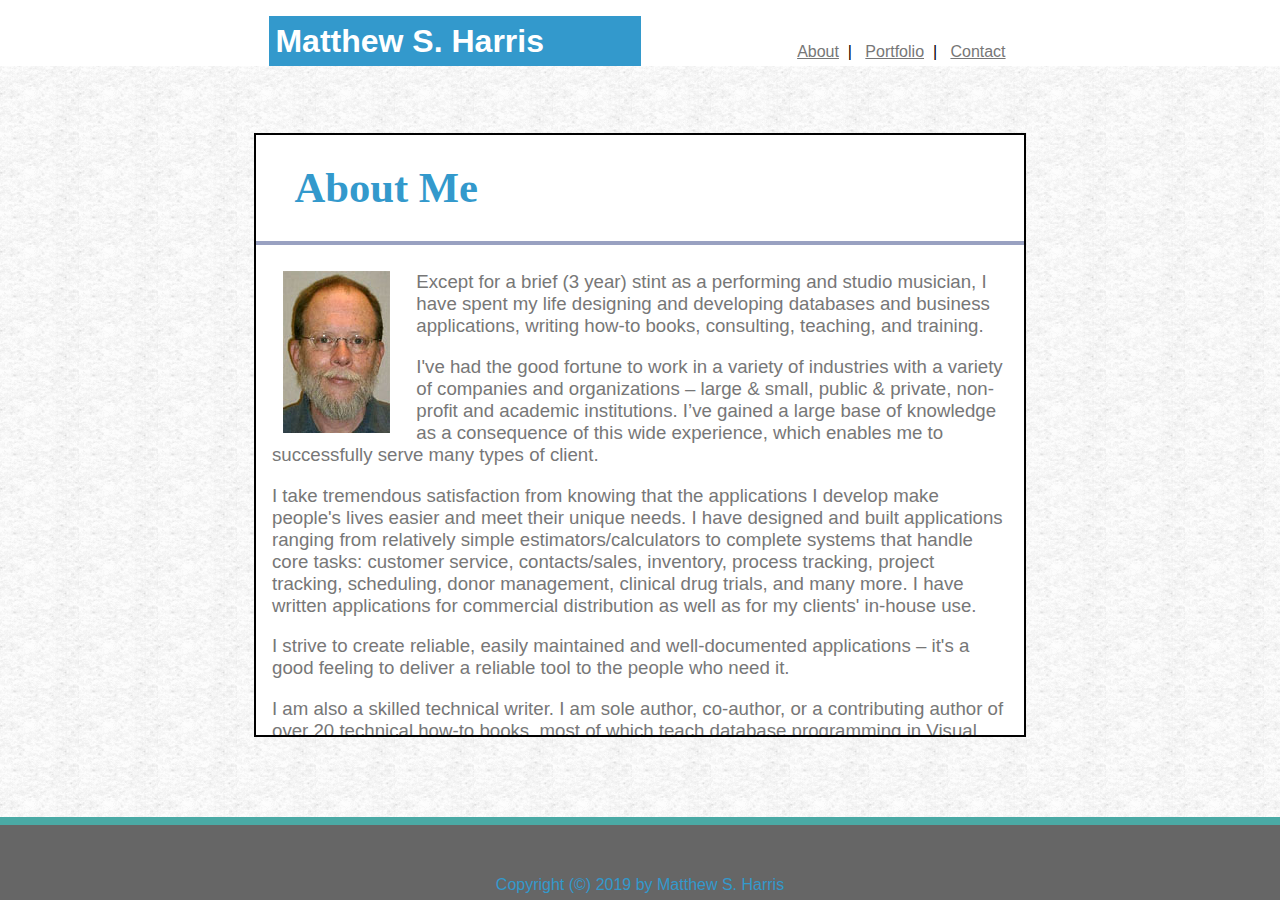
<file: index.html>
<!DOCTYPE html>
<html lang="en">

  <head>
    <meta charset="UTF-8">
    <meta name="viewport" content="width=device-width, initial-scale=1.0">
    <meta http-equiv="X-UA-Compatible" content="ie=edge">
    <title>Matthew Harris - About Me</title>
    <link rel="stylesheet" type="text/css" href="assets/css/style.css">
    <link rel="icon" href="favicon.ico" type="image/x-icon">
  </head>

  <body>
    <!-- header -->
    <header class="pgheader">
      <!--NAME BOX IN HEADER-->
      <div class="pgheader">
        Matthew S. Harris
      </div>

      <!-- NAV LINKS -->
      <div class="navlink">

        <a href="index.html" target="_self">About</a>&nbsp; | &nbsp;
        <a href="portfolio.html" target="_self">Portfolio</a>&nbsp; | &nbsp;
        <a href="contact.html" target="_self">Contact</a>
      </div> <!-- end navlinks-->

    </header>

    <div class="content"
     style="background-image: url('assets/images/bk_LightGrayPaper.gif');"> <!--BACKGROUND IMAGE DOES NOT WORK WHEN PLACED IN CSS FILE. PROBABLY A PATH ISSUE-->


      <!-- INNER CONTENT DIV-->
      <article class=mainArticle>

        <h1 class= "arH1">About Me</h1>
        <div class=divline1></div> <!-- LINE UNDER HEADING AND ABOVE ARTICLE-->



        <!-- picture here-->
        <img class="portrait" src="assets/images/2012_Matthew_portrait.jpg" alt="Portrait photo of Matthew Harris">
        <p class="arbody">
          Except for a brief (3 year) stint as a performing and studio musician, I have spent my life designing
          and developing databases and business applications, writing how-to books, consulting, teaching, and training.
        </p>
        <p class="arbody">
          I've had the good fortune to work in a variety of industries with a variety of companies and organizations –
          large & small, public & private, non-profit and academic institutions. I’ve gained a large base of knowledge
          as a
          consequence of this wide experience, which enables me to successfully serve many types of client.
        </p>
        <p class="arbody">
          I take tremendous satisfaction from knowing that the applications I develop make people's lives easier
          and meet their unique needs. I have designed and built applications ranging from relatively simple
          estimators/calculators to complete systems that handle core tasks: customer service, contacts/sales,
          inventory, process tracking, project tracking, scheduling, donor management, clinical drug trials, and many
          more. I have written applications for commercial distribution as well as for my clients' in-house use.
        </p>
        <p class="arbody">
          I strive to create reliable, easily maintained and well-documented applications – it's a good feeling to
          deliver a reliable tool to the people who need it.
        </p>
        <p class="arbody">
          I am also a skilled technical writer. I am sole author, co-author, or a contributing author of over 20
          technical how-to books, most of which teach database programming in Visual Basic and MS Access VBA (Visual Basic for Applications), and VBA programming in MS Excel.
        </p>
        <p class="arbody"><strong> You can see more information about me, my skills, and my past projects at <a
              href="http://www.didjiman.com/business" target="blank">My Interactive Business Card</a>.</strong></p>
      </article> <!-- END INNER CONTENT-->


    </div> <!-- end content -->

    <!-- footer -->
    <footer class="footer">
      <p class="footerp">Copyright (&copy;) 2019 by Matthew S. Harris</p>
    </footer> <!-- END FOOTER -->
    

  </body>

</html>
</file>
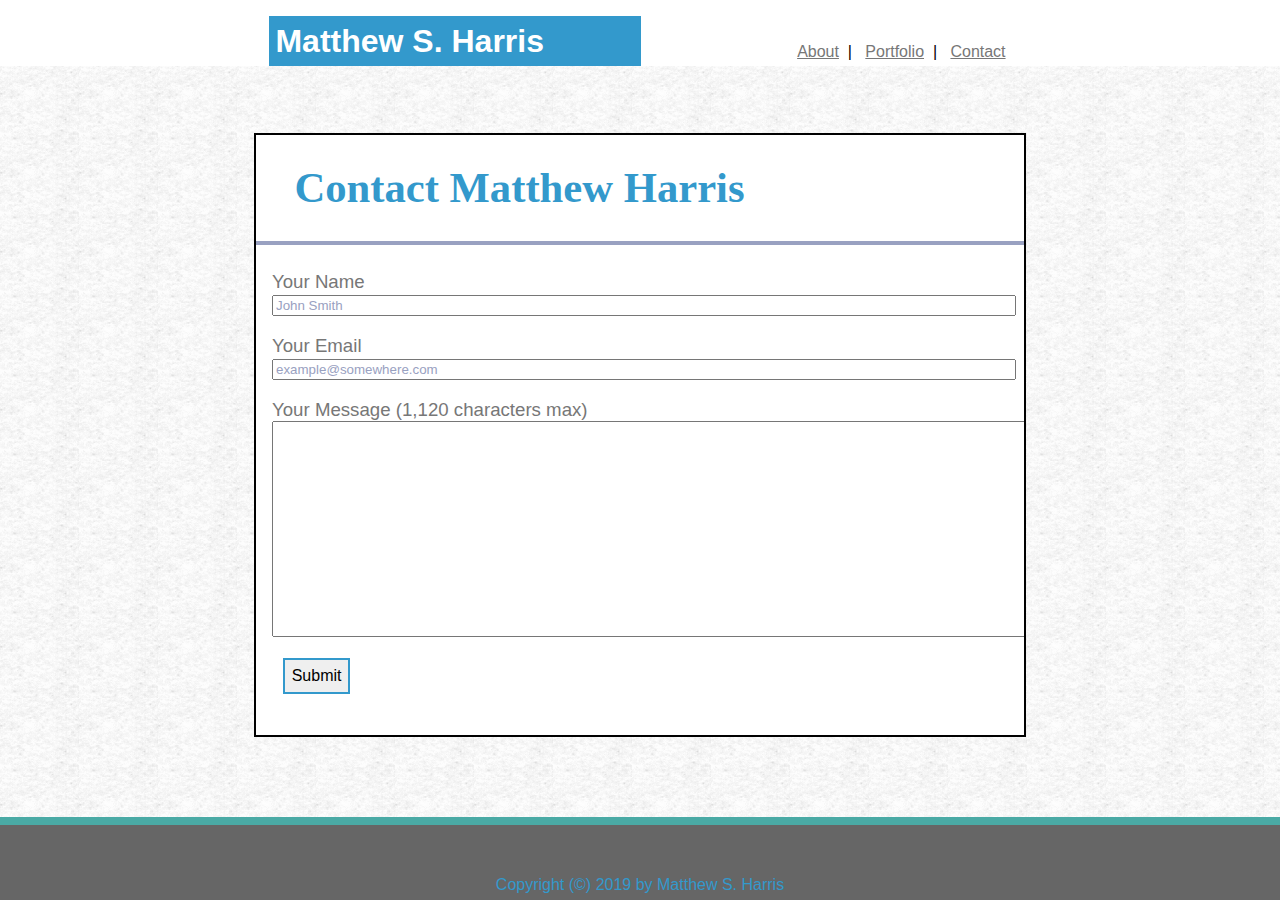
<file: contact.html>
<!DOCTYPE html>
<html lang="en">

  <head>
    <meta charset="UTF-8">
    <meta name="viewport" content="width=device-width, initial-scale=1.0">
    <meta http-equiv="X-UA-Compatible" content="ie=edge">
    <title>Matthew Harris - Contact Me</title>
    <link rel="stylesheet" type="text/css" href="assets/css/style.css">
    <link rel="icon" href="favicon.ico" type="image/x-icon">
  </head>

  <body>
    <!-- header -->
    <header class="pgheader">
      <!--NAME BOX IN HEADER-->
      <div class="pgheader">
        Matthew S. Harris
      </div>

      <!-- NAV LINKS -->
      <div class="navlink">

        <a href="index.html" target="_self">About</a>&nbsp; | &nbsp;
        <a href="portfolio.html" target="_self">Portfolio</a>&nbsp; | &nbsp;
        <a href="contact.html" target="_self">Contact</a>
      </div> <!-- end navlinks-->

    </header>

    <div class="content" style="background-image: url('assets/images/bk_LightGrayPaper.gif');">
      <!--BACKGROUND IMAGE DOES NOT WORK WHEN PLACED IN CSS FILE, IT IS SOME KIND OF PATH ISSUE.-->


      <!-- INNER CONTENT DIV-->
      <article class=mainArticle style="overflow:hidden;">

        <h1 class="arH1">Contact Matthew Harris</h1>
        <div class=divline1></div> <!-- LINE UNDER HEADING AND ABOVE ARTICLE-->

        <P class="arbody">
          Your Name<br>
          <input  style="width:100%;color:#99a1c1;" type="text" name="fname" value="John Smith">
        </P>
  
        <P class="arbody">
          Your Email<br>
          <input  style="width:100%;color:#99a1c1" type="text" name="fname" value="example@somewhere.com">
        </P>
  
        <P class="arbody">
          Your Message (1,120 characters max)<br>
          <textarea style="margin-bottom:0pt;" rows="14" cols="100" maxlength="1120">
            </textarea>
        </P>
        <button class="button" style="margin-left:20pt;margin-top:0pt;" type="button">Submit</button>

      </article> <!-- END INNER CONTENT-->
      

    </div> <!-- end content -->

    <!-- footer -->
    <footer class="footer">
      <p style="vertical-align:bottom;margin-top:4%;padding:0;">Copyright (&copy;) 2019 by Matthew S. Harris</p>
    </footer> <!-- END FOOTER -->



  </body>

</html>
</file>
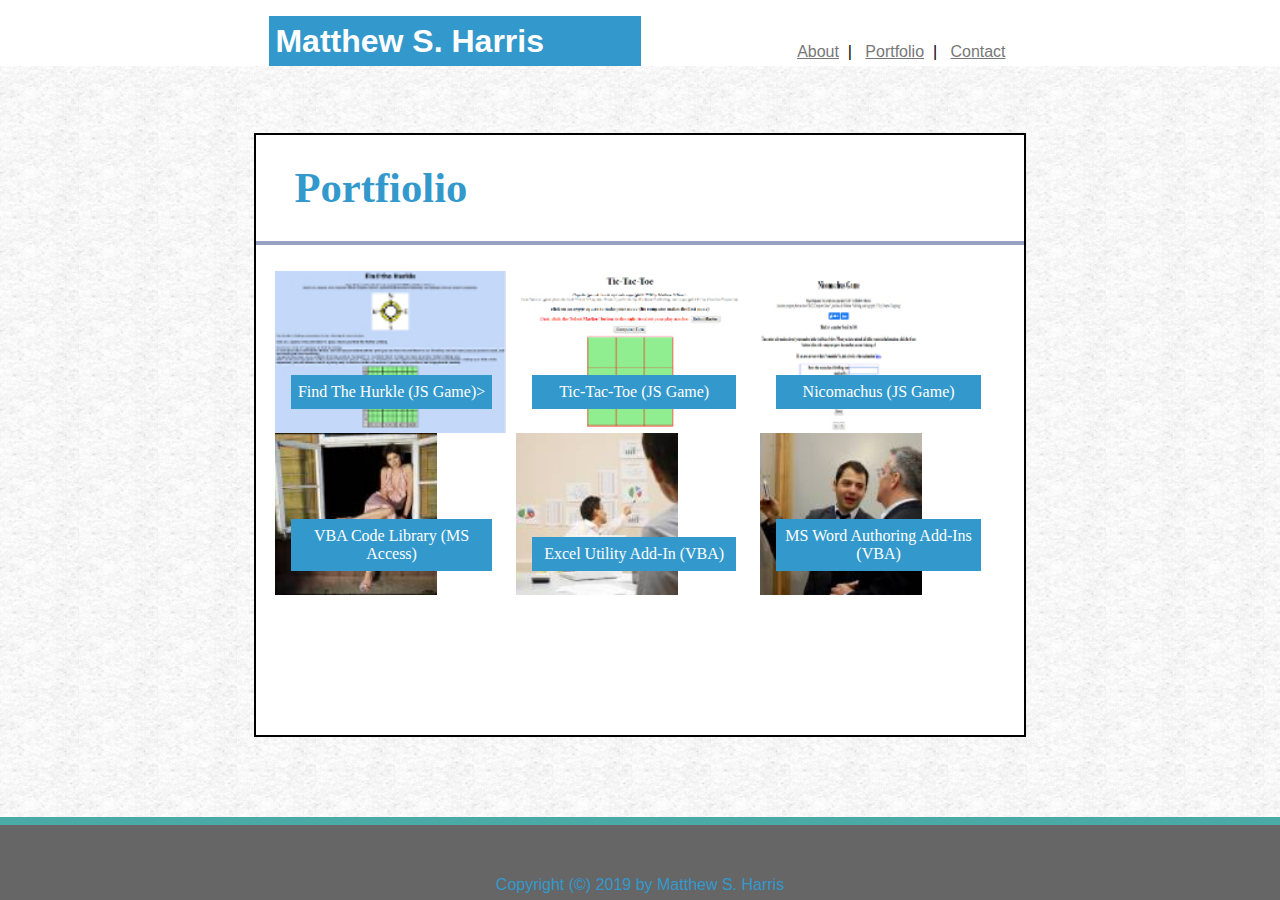
<file: portfolio.html>
<!DOCTYPE html>
<html lang="en">

  <head>
    <meta charset="UTF-8">
    <meta name="viewport" content="width=device-width, initial-scale=1.0">
    <meta http-equiv="X-UA-Compatible" content="ie=edge">
    <title>Matthew Harris - Portfolio List</title>
    <link rel="stylesheet" type="text/css" href="assets/css/style.css">
    <link rel="icon" href="favicon.ico" type="image/x-icon">
  </head>

  <body>
    <!-- header -->
    <header class="pgheader">
      <!--NAME BOX IN HEADER-->
      <div class="pgheader">
        Matthew S. Harris
      </div>

      <!-- NAV LINKS -->
      <div class="navlink">

        <a href="index.html" target="_self">About</a>&nbsp; | &nbsp;
        <a href="portfolio.html" target="_self">Portfolio</a>&nbsp; | &nbsp;
        <a href="contact.html" target="_self">Contact</a>
      </div> <!-- end navlinks-->

    </header>

    <div class="content"
     style="background-image: url('assets/images/bk_LightGrayPaper.gif');"> <!--BACKGROUN IMAGE DOES NOT WORK WHEN PLACED IN CSS FILE.-->


      <!-- INNER CONTENT DIV-->
      <article class="mainArticle" style="overflow:hidden">

        <h1 class= "arH1">Portfiolio</h1>
        <div class=divline1></div> <!-- LINE UNDER HEADING AND ABOVE ARTICLE-->

        <!-- show portfolio items in a 3x3 table-->
        <table class="pftable">
          <tr style="height:130px;width:50px;">
            <td class="pftablecell" style="background-image: url('assets/images/Hurkle.jpg');background-repeat:no-repeat;background-size:contain;width:33%;">
              <div class="pftablelabel">Find The Hurkle (JS Game)>
              </div>
            </td>
            <td class="pftablecell" style="background-image: url('assets/images/tic-tac-toe.jpg');background-repeat:no-repeat;background-size:contain;">
              <div class="pftablelabel">Tic-Tac-Toe (JS Game)
              </div>            
            </td>
            <td class="pftablecell"  style="background-image: url('assets/images/nicomachus.jpg');background-repeat:no-repeat;background-size:contain;"> 
              <div class="pftablelabel">Nicomachus (JS Game)
                </div>                         
            </td>
          </tr>
          <tr>
            <td class="pftablecell"  style="background-image: url('assets/images/x1.jpg');background-repeat:no-repeat;background-size:contain;">
              <div class="pftablelabel">VBA Code Library (MS Access)
              </div>            

            </td>
            <td class="pftablecell"  style="background-image: url('assets/images/biz1.jpg');background-repeat:no-repeat;background-size:contain;">
              <div class="pftablelabel">Excel Utility Add-In (VBA)
              </div>            

            </td>
            <td class="pftablecell"  style="background-image: url('assets/images/biz2.jpg');background-repeat:no-repeat;background-size:contain;">
              <div class="pftablelabel">MS Word Authoring Add-Ins (VBA)
              </div>            

            </td>
          </tr>
        </table>

      </article> <!-- END INNER CONTENT-->


    </div> <!-- end content -->

    <!-- footer -->
    <footer class="footer">
      <p style="vertical-align:bottom;margin-top:4%;padding:0;">Copyright (&copy;) 2019 by Matthew S. Harris</p>
    </footer> <!-- END FOOTER -->
    

  </body>

</html>
</file>
<file: assets/css/style.css>
/* this is the style document for basic portfolio project, 2019-11-18 */

a:link {
  color:#777777;
  text-decoration:underline;
}
a:hover {
  color:yellow;
  background-color:green;
  font-weight:bold;
}
a:visited {
  color:#99a1c1;
  text-decoration:underline;
}
html, body { /* this sets the height of the page to the height of the viewport */
  height: 100%;
}
body {
  padding:0;
  margin: 0;
  display: flex;
  flex-direction: column;
}


.content {
  flex: 1 0 auto;
  /*style="background-image: url('../images/bk_LightGrayPaper.gif');*/ /*THIS DOES NOT WORK HERE -- PORBABLY A PATH ISSUE*/
  width:100%;       
  height:50%;
  margin-left:auto;
  margin-right:auto;
  margin-bottom:0;
  padding:0;
  height:50%;
  vertical-align:bottom;
}

article.mainArticle { 
  background-color:#ffffff;
  width:60%;
  height:80%;
  margin-left:auto;
  margin-right:auto;
  margin-top:50pt;
  overflow:scroll;
  border:2px solid black;
}

h1.arH1 {
  color:#3399cc;
  margin-left:5%;
  font-weight:bold;
  font-size:32pt;
  font-family:serif;
}

img.portrait {
 padding:0;
 float:left; 
 margin-right:20pt;
 margin-left:20pt;
}


header.pgheader {
  margin-top:12pt;
  height:50px;
}

div.navlink {
  float:right;
  color:black;
  font-size: 12pt;
  font-family:Verdana, Geneva, Tahoma, sans-serif;
  text-align:left;
  width:30%;
  padding:0;
  vertical-align:middle;
  text-align:center;
  margin-top:20pt;
  margin-right:140pt;
}

div.pgheader  {
  background-color:#3399CC;
  color:white;
  font-weight:bold;
  font-size: 24pt;
  font-family:Verdana, Geneva, Tahoma, sans-serif;
  height:60px;
  width:28%;
  padding:5pt;
  vertical-align:middle;
  text-align:left;
  margin-left:21%;
  float:left;
}

div.divline1 { 
  border:2px solid #99a1c1;
  margin-bottom:20pt;
}

p.arbody {
  font-family:Verdana, Geneva, Tahoma, sans-serif;
  font-size: 14pt;
  color:#777777;
  margin-left:12pt;
  margin-right:12pt;
  margin-bottom:12pt;
}

p.footerp {
  vertical-align:bottom;
  margin-top:4%;
  padding:0;
}
.footer {
  COLOR:#3399cc;
  font-family:Verdana, Geneva, Tahoma, sans-serif;
  text-align: center;
  vertical-align:bottom;
  background-color:#666666;
  flex-shrink: 0;
  width:100%;           /*865px;*/
  margin-left:auto;
  margin-right: auto;
  padding:0;
  height:75px;
  border-top:8px solid #4aaaa5;
}

button:hover {
  background-color:green;
  color: white;
}

.button {
  color:black;
  padding:7px;
  text-align: center;
  font-size: 16px;
  cursor: pointer;
  border:2px solid #3399cc;
}

table.pftable {
  border-collapse:collapse;
  border-spacing:12pt;
  width:95%;
  margin-left:auto;margin-right:auto;
}

td.pftablecell {
  /*border: 1px solid blue;*/
  text-align:center;
  width:130px;
  height:130px;
  padding:12pt;
  vertical-align:bottom;
}

div.pftablelabel {
  background-color:#3399cc;
  padding-top: 6pt;
  padding-bottom: 6pt;
  margin-bottom:6pt;
  margin-right:6pt;
  font-family:serif;
  font-weight:normal;
  color:white;  
}
</file>
